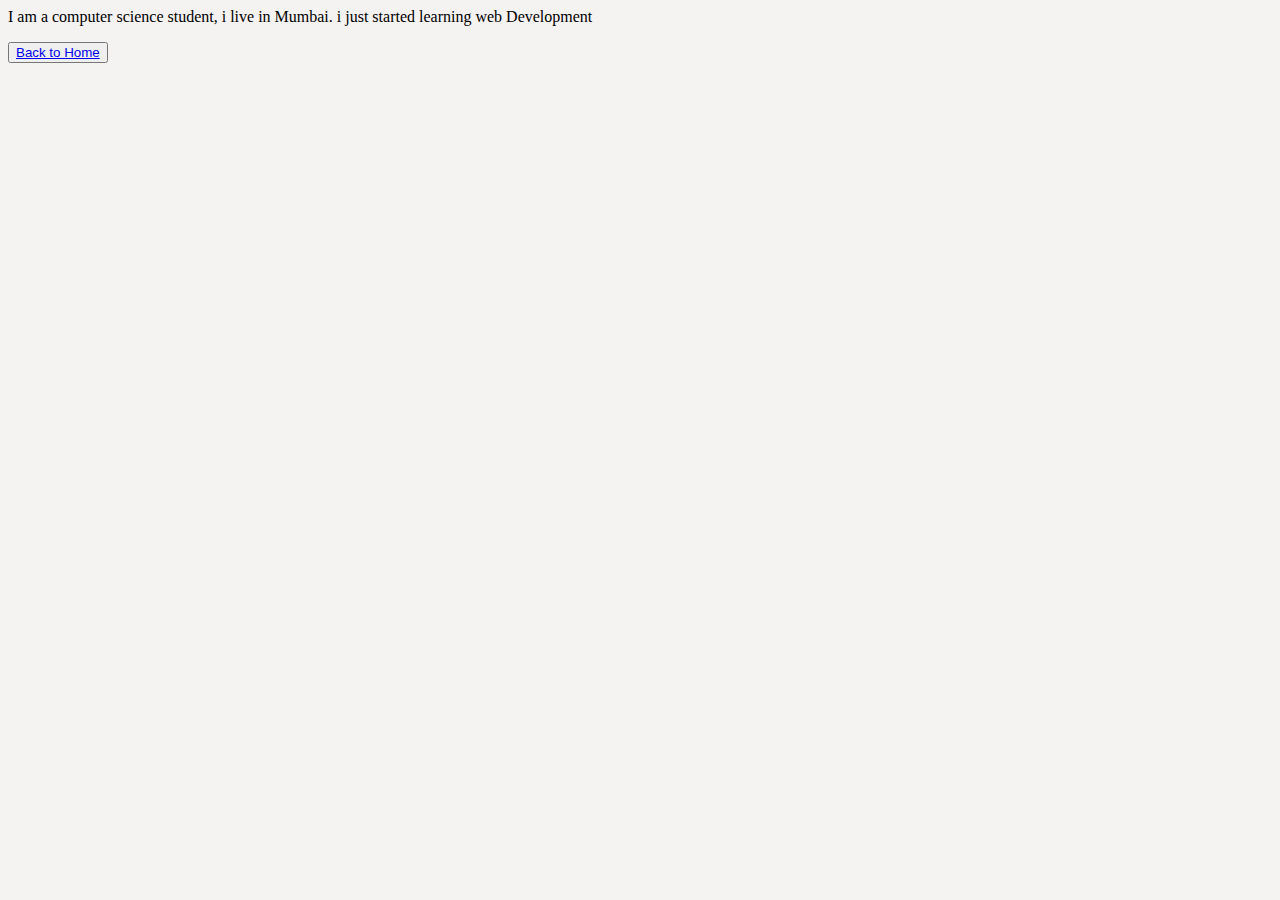
<file: About me.html>
<body>
<p>I am a computer science student, i live in Mumbai. i just started learning web Development</p>


<link rel="stylesheet" type="text/css" href="style.css">
<button>
	<a href="index.html">Back to Home</a>
</button>
</body>
</file>
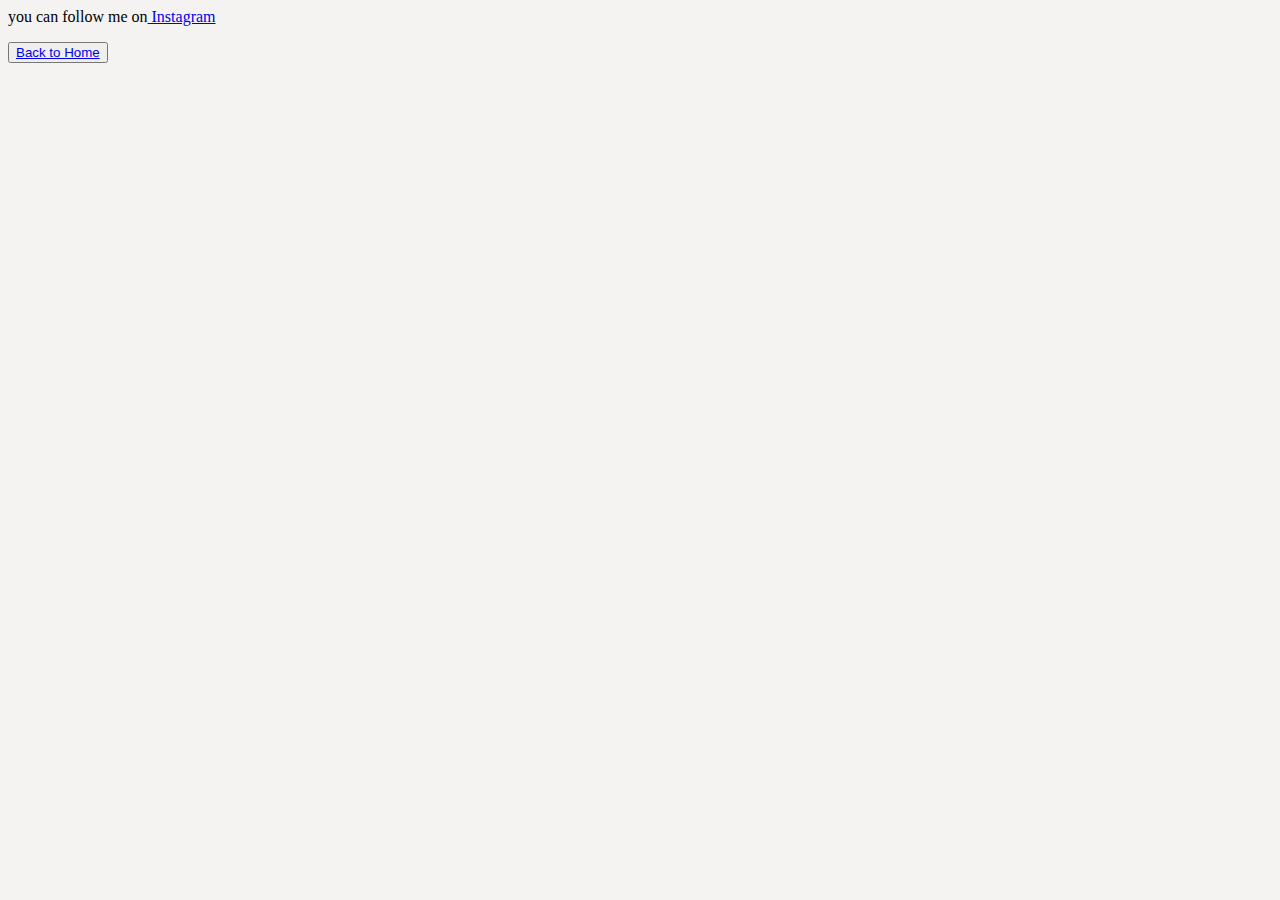
<file: contactus.html>
<body>
<p>you can follow me on<a href="https://www.instagram.com/danish._.099/" target="_blank"> Instagram </a></p> 
<link rel="stylesheet" type="text/css" href="style.css">
<button class="butt">
	<a href="index.html">Back to Home</a>
</button>
</body>
</file>
<file: style.css>
body{
	background-color: #f5f2f2;
	font:yellow;
	
}
.container{
	background-color: #000000;
	margin: 2px auto;
}
.container a{
	color:white;
	text-decoration: none;
	text-align: center;
	padding:20px;
}


}
aside{
	background-color:#dff5f3;
	color:#000000; 
}
.nav_menu{
	list-style: none;
	margin:0;
	padding:0;

}


.no-outline {
	outline : none;
}

.nav_menu li{
	display:inline;

	
}
.all-browsers{
	margin: 0;
	padding: 5px;
	background-color: lightgray;
	width:88%;

}
.all-browsers > h1, .browser{
	margin: 10px;
	padding: 5px;
}
.browser{
	 background: white;

}
.aside-style{
	float:right;
	width:10%;
	padding:10px;
	background-color: lightblue;
	border: 1px solid black;
}
form{
	
	width:25%;
}
legend{
	background-color: #f1f1c1;
	border:2px solid black;
}
input{
	margin:5px;
}
video{
	width="320px" ;
	height="240px";

}
.submit-style{
	background-color: #173f5e;
	color: white;
	
}
table{
	border-collapse:collapse;
	padding:5px;
	text-align:center;
	background-color: #f1f1c1;
}
th, td{
	padding: 10px;
}
details{
	border:2px solid black;
}
</file>
